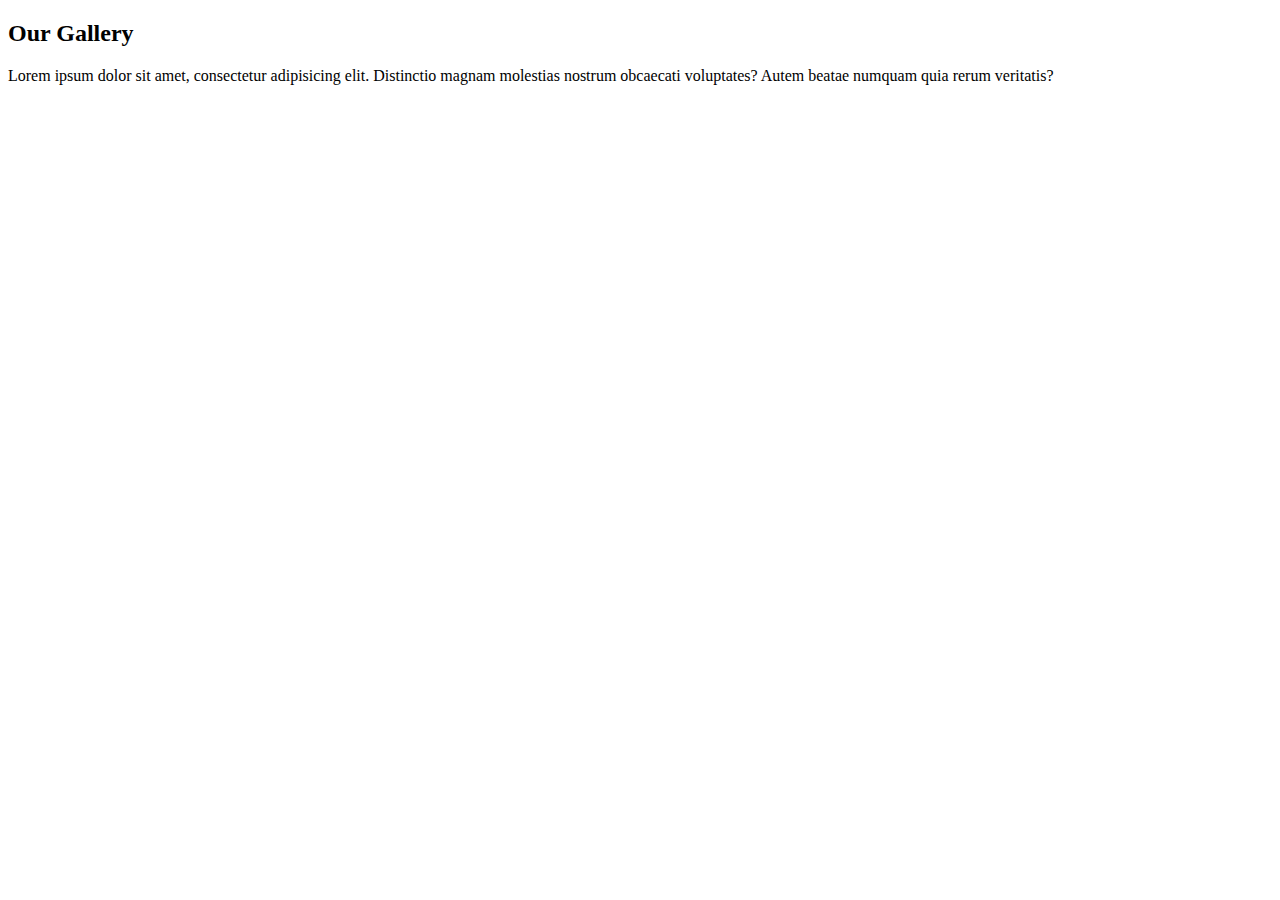
<file: customers/templates/gallery.html>
<!DOCTYPE html>
<html lang="en">
<head>
    <meta charset="UTF-8">
    <title>Gallery</title>
</head>
<body>
<h2>Our Gallery</h2>
<p>Lorem ipsum dolor sit amet, consectetur adipisicing elit. Distinctio magnam molestias nostrum obcaecati voluptates? Autem beatae numquam quia rerum veritatis?</p>
</body>
</html>
</file>
